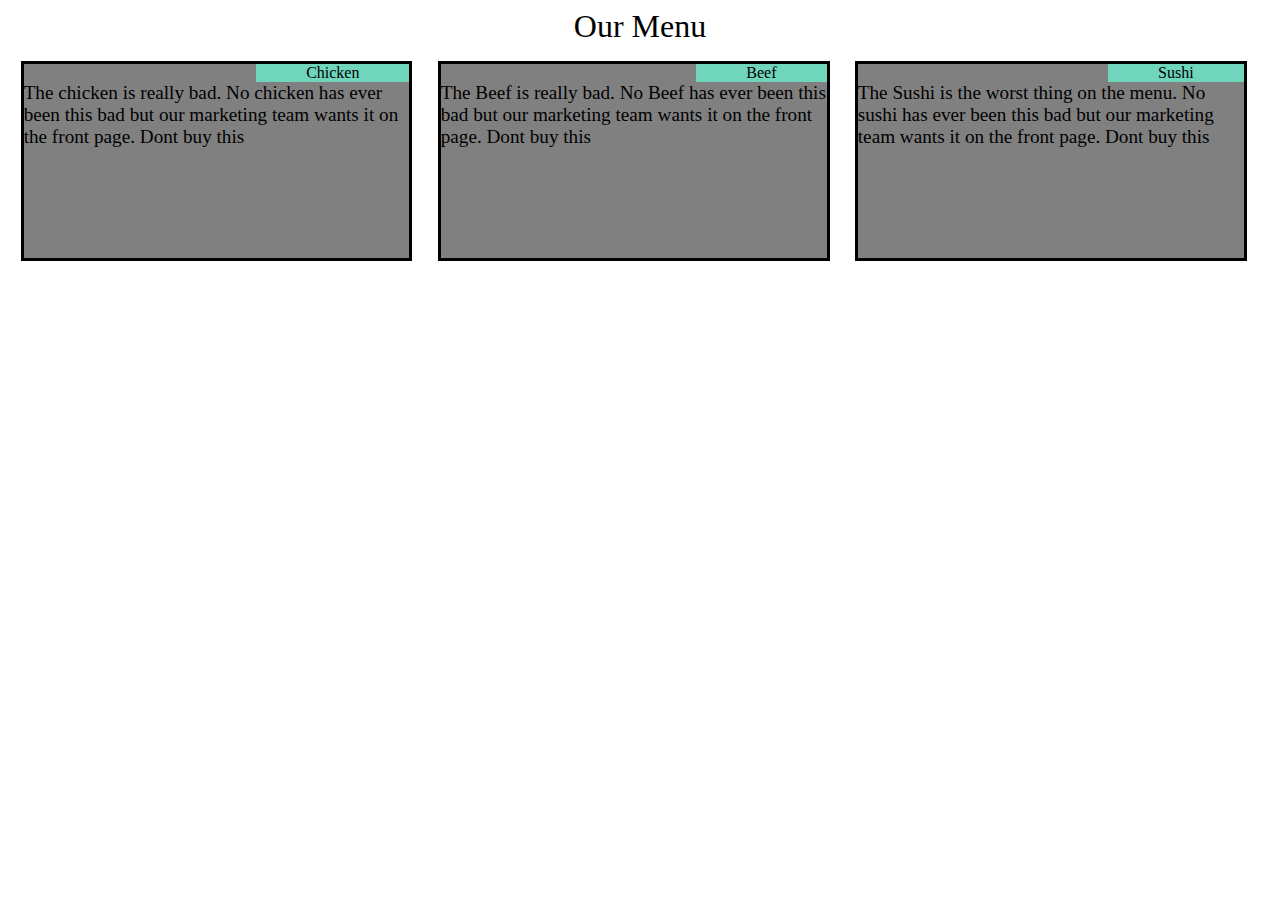
<file: module2solution/index.html>
<!DOCTYPE html>
<html>
<head>
<meta charset="UTF-8">
<meta name="viewport" content="width=device-width, initial-scale=1">
<link rel="stylesheet" href="styles.css">
<title>Hello</title>
</head>
<body>
	<div id=h1>
Our Menu 
	</div>
<div class="row">
	<div class="col-lg-4 col-md-6 col-sm-12"> <p> <p1> Chicken </p1> <p2>The chicken is really bad. No chicken has ever been this bad but our marketing team wants it on the front page. Dont buy this</p2></p>  </div>
	<div class="col-lg-4 col-md-6 col-sm-12"> <p> <p1> Beef </p1> <p2>The Beef is really bad. No Beef has ever been this bad but our marketing team wants it on the front page. Dont buy this</p2> </p> </div>
	<div class="col-lg-4 col-md-12 col-sm-12"> <p> <p1> Sushi </p1> <p2>The Sushi is the worst thing on the menu. No sushi has ever been this bad but our marketing team wants it on the front page. Dont buy this</p2> </p></div>
	</div>
</body>
</html>
</file>
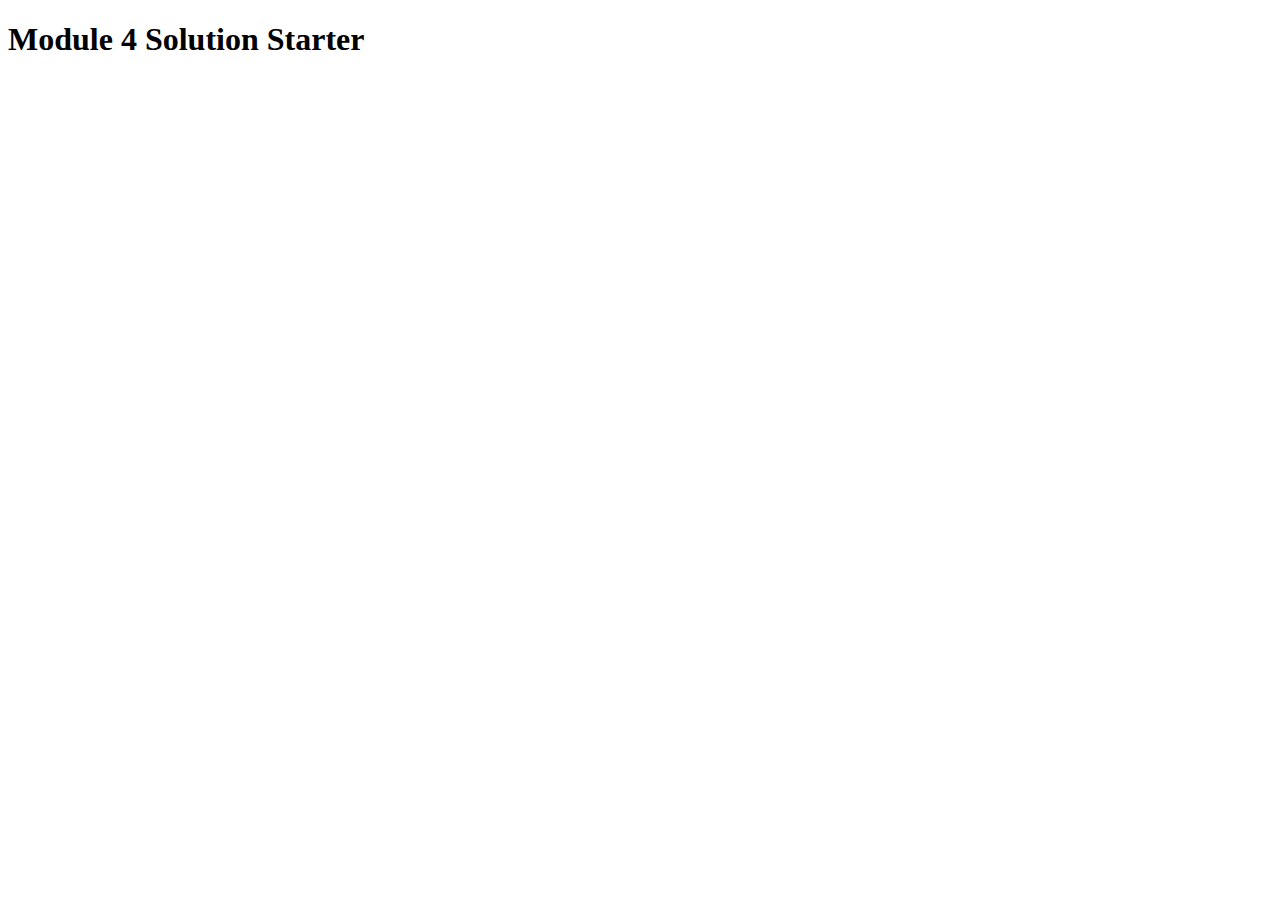
<file: module4solution/index.html>
<!DOCTYPE html>
<html>
<head>
  <meta charset="utf-8">
  <title>Module 4 Solution Starter</title>
  <script src="SpeakHello.js"></script>
  <script src="SpeakGoodBye.js"></script>
  <script src="script.js"></script>
</head>
<body>
  <h1>Module 4 Solution Starter</h1>
</body>
</html>
</file>
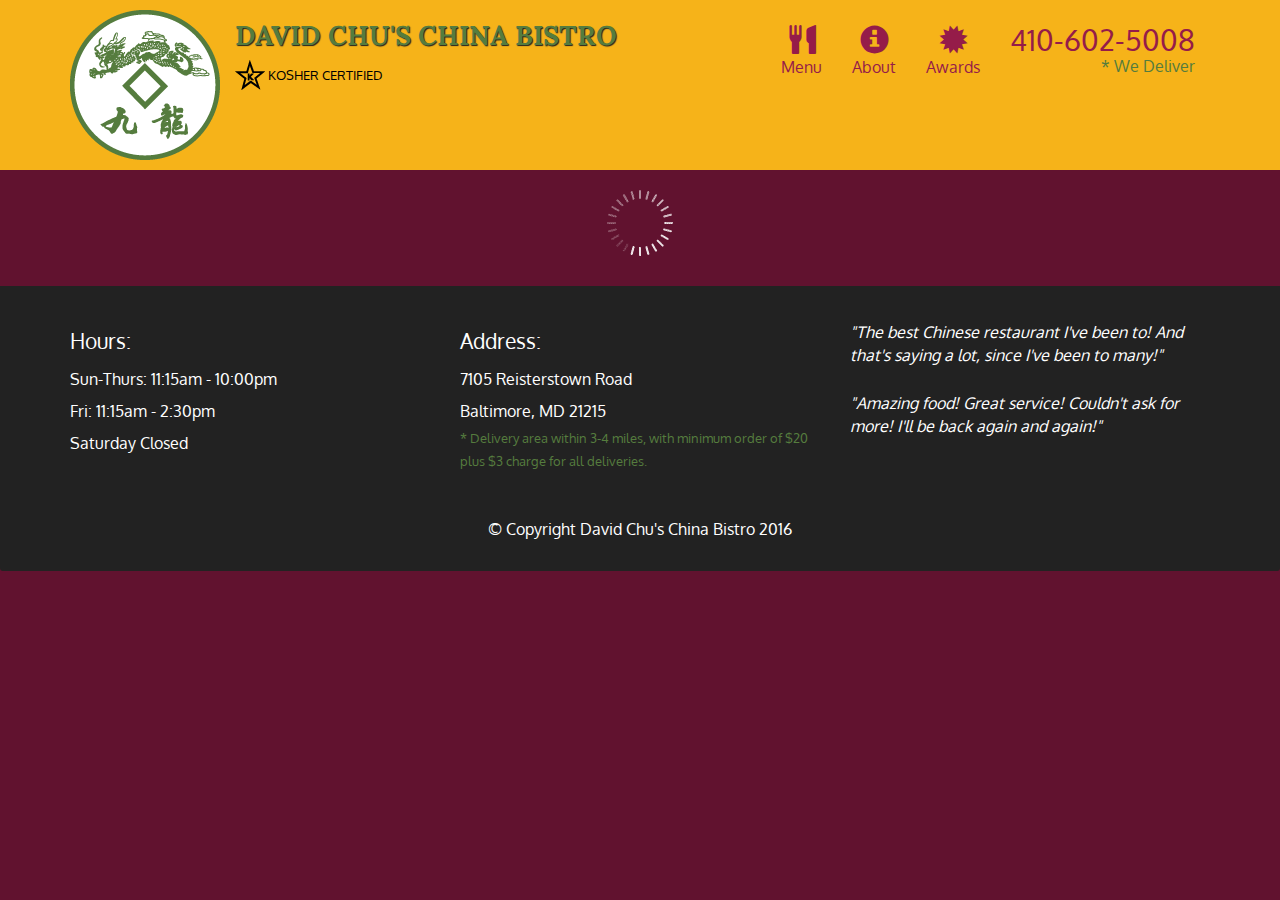
<file: module5solution/assignment5-solution-starter/index.html>
<!doctype html>
<html lang="en">
  <head>
    <meta charset="utf-8">
    <meta http-equiv="X-UA-Compatible" content="IE=edge">
    <meta name="viewport" content="width=device-width, initial-scale=1">
    <title>David Chu's China Bistro</title>
    <link rel="stylesheet" href="css/bootstrap.min.css">
    <link rel="stylesheet" href="css/styles.css">
    <link href='https://fonts.googleapis.com/css?family=Oxygen:400,300,700' rel='stylesheet' type='text/css'>
    <link href='https://fonts.googleapis.com/css?family=Lora' rel='stylesheet' type='text/css'>
  </head>
<body>
  <header>
    <nav id="header-nav" class="navbar navbar-default">
      <div class="container">
        <div class="navbar-header">
          <a href="index.html" class="pull-left visible-md visible-lg">
            <div id="logo-img" alt="Logo image"></div>
          </a>

          <div class="navbar-brand">
            <a href="index.html"><h1>David Chu's China Bistro</h1></a>
            <p>
              <img src="images/star-k-logo.png" alt="Kosher certification">
              <span>Kosher Certified</span>
            </p>
          </div>

          <button id="navbarToggle" type="button" class="navbar-toggle collapsed" data-toggle="collapse" data-target="#collapsable-nav" aria-expanded="false">
            <span class="sr-only">Toggle navigation</span>
            <span class="icon-bar"></span>
            <span class="icon-bar"></span>
            <span class="icon-bar"></span>
          </button>
        </div>
        
        <div id="collapsable-nav" class="collapse navbar-collapse">
           <ul id="nav-list" class="nav navbar-nav navbar-right">
            <li id="navHomeButton" class="visible-xs active">
              <a href="index.html">
                <span class="glyphicon glyphicon-home"></span> Home</a>
            </li>
            <li id="navMenuButton">
              <a href="#" onclick="$dc.loadMenuCategories();">
                <span class="glyphicon glyphicon-cutlery"></span><br class="hidden-xs"> Menu</a>
            </li>
            <li>
              <a href="#">
                <span class="glyphicon glyphicon-info-sign"></span><br class="hidden-xs"> About</a>
            </li>
            <li>
              <a href="#">
                <span class="glyphicon glyphicon-certificate"></span><br class="hidden-xs"> Awards</a>
            </li>
            <li id="phone" class="hidden-xs">
              <a href="tel:410-602-5008">
                <span>410-602-5008</span></a><div>* We Deliver</div>
            </li>
          </ul><!-- #nav-list -->
        </div><!-- .collapse .navbar-collapse -->
      </div><!-- .container -->
    </nav><!-- #header-nav -->
  </header>

  <div id="call-btn" class="visible-xs">
    <a class="btn" href="tel:410-602-5008">
    <span class="glyphicon glyphicon-earphone"></span>
    410-602-5008
    </a>
  </div>
  <div id="xs-deliver" class="text-center visible-xs">* We Deliver</div>

  <div id="main-content" class="container"></div>

  <footer class="panel-footer">
    <div class="container">
      <div class="row">
        <section id="hours" class="col-sm-4">
          <span>Hours:</span><br>
          Sun-Thurs: 11:15am - 10:00pm<br>
          Fri: 11:15am - 2:30pm<br>
          Saturday Closed
          <hr class="visible-xs">
        </section>
        <section id="address" class="col-sm-4">
          <span>Address:</span><br>
          7105 Reisterstown Road<br>
          Baltimore, MD 21215
          <p>* Delivery area within 3-4 miles, with minimum order of $20 plus $3 charge for all deliveries.</p>
          <hr class="visible-xs">
        </section>
        <section id="testimonials" class="col-sm-4">
          <p>"The best Chinese restaurant I've been to! And that's saying a lot, since I've been to many!"</p>
          <p>"Amazing food! Great service! Couldn't ask for more! I'll be back again and again!"</p>
        </section>
      </div>
      <div class="text-center">&copy; Copyright David Chu's China Bistro 2016</div>
    </div>
  </footer>

  <!-- jQuery (Bootstrap JS plugins depend on it) -->
  <script src="js/jquery-2.1.4.min.js"></script>
  <script src="js/bootstrap.min.js"></script>
  <script src="js/ajax-utils.js"></script>
  <script src="js/script.js"></script>
</body>
</html>
</file>
<file: module2solution/styles.css>
#h1{
	position: relative;
	height:12%;
	width:100%;
	text-align: center;
	font-size: 200%;
	font-family: "Comic Sans MS", Times, serif;
}
* {
	box-sizing: border-box;
	}
p {
  border: 3px solid black;
  background-color: gray;
  width: 100%;
  height: 200px;
  margin-right: auto;
  margin-left: auto;
}
p1 {
  font-family: "Comic Sans MS", Times, serif;
  color: black;
  position: relative;
  float: right;
  background-color: #6FD5BB ;
  padding-left: 50px;
  padding-right:50px;
  //border: 3px solid black;
}
p2 { 
  font-size: 120%;
  font-family: "Comic Sans MS", Times, serif;
  color: black;
  position: relative;
  float: left;

}

/* Simple Responsive Framework. */
.row {
  width: 100%;
}

/********** Large devices only **********/
@media (min-width: 992px) {
  .col-lg-1, .col-lg-2, .col-lg-3, .col-lg-4, .col-lg-5, .col-lg-6, .col-lg-7, .col-lg-8, .col-lg-9, .col-lg-10, .col-lg-11, .col-lg-12 {
    float: left;
    margin-left: 1%;
    margin-right: 1%;
    //border: 3px solid black;
  }
  .col-lg-1 {
    width: 8.33%;
  }
  .col-lg-2 {
    width: 16.66%;
  }
  .col-lg-3 {
    width: 25%;
  }
  .col-lg-4 {
    width: 31.0%;
  }
  .col-lg-5 {
    width: 41.66%;
  }
  .col-lg-6 {
    width: 50%;
  }
  .col-lg-7 {
    width: 58.33%;
  }
  .col-lg-8 {
    width: 66.66%;
  }
  .col-lg-9 {
    width: 74.99%;
  }
  .col-lg-10 {
    width: 83.33%;
  }
  .col-lg-11 {
    width: 91.66%;
  }
  .col-lg-12 {
    width: 100%;
  }
}

/********** Medium devices only **********/
@media (min-width: 768px) and (max-width: 991px) {
  .col-md-1, .col-md-2, .col-md-3, .col-md-4, .col-md-5, .col-md-6, .col-md-7, .col-md-8, .col-md-9, .col-md-10, .col-md-11, .col-md-12 {
    float: left;
    //border: 3px solid black;
  }
  .col-md-1 {
    width: 8.33%;
  }
  .col-md-2 {
    width: 16.66%;
  }
  .col-md-3 {
    width: 25%;
  }
  .col-md-4 {
    width: 33.33%;
  }
  .col-md-5 {
    width: 41.66%;
  }
  .col-md-6 {
  	margin-left: 1%;
  	margin-right: 1%;
    width: 48%;
  }
  .col-md-7 {
    width: 58.33%;
  }
  .col-md-8 {
    width: 66.66%;
  }
  .col-md-9 {
    width: 74.99%;
  }
  .col-md-10 {
    width: 83.33%;
  }
  .col-md-11 {
    width: 91.66%;
  }
  .col-md-12 {
    width: 98%;
    margin-left: 1%;
    margin-right: 1%;
  }
}

@media (max-width: 767) {
	.col-sm-1, .col-sm-2, .col-sm-3, .col-sm-4, .col-sm-5, .col-sm-6, .col-sm-7,
	.col-sm-8, .col-sm-9, .col-sm-10, .col-sm-11, .col-sm-12  {
		float: left;
    //border: 3px solid black;
	}
	.col-sm-1 {
    width: 8.33%;
  }
  .col-sm-2 {
    width: 16.66%;
  }
  .col-sm-3 {
    width: 25%;
  }
  .col-sm-4 {
    width: 33.33%;
  }
  .col-sm-5 {
    width: 41.66%;
  }
  .col-sm-6 {
    width: 50%;
  }
  .col-sm-7 {
    width: 58.33%;
  }
  .col-sm-8 {
    width: 66.66%;
  }
  .col-sm-9 {
    width: 74.99%;
  }
  .col-sm-10 {
    width: 83.33%;
  }
  .col-sm-11 {
    width: 91.66%;
  }
  .col-sm-12 {
    width: 100%;
  }
}
</file>
<file: module5solution/assignment5-solution-starter/css/styles.css>
body {
  font-size: 16px;
  color: #fff;
  background-color: #61122f;
  font-family: 'Oxygen', sans-serif;
}

/** HEADER **/
#header-nav {
  background-color: #f6b319;
  border-radius: 0;
  border: 0;
}

#logo-img {
  background: url('../images/restaurant-logo_large.png') no-repeat;
  width: 150px;
  height: 150px;
  margin: 10px 15px 10px 0;
}

.navbar-brand {
  padding-top: 25px;
}
.navbar-brand h1 { /* Restaurant name */
  font-family: 'Lora', serif;
  color: #557c3e;
  font-size: 1.5em;
  text-transform: uppercase;
  font-weight: bold;
  text-shadow: 1px 1px 1px #222;
  margin-top: 0;
  margin-bottom: 0;
  line-height: .75;
}
.navbar-brand a:hover, .navbar-brand a:focus {
  text-decoration: none;
}
.navbar-brand p { /* Kosher cert */
  color: #000;
  text-transform: uppercase;
  font-size: .7em;
  margin-top: 15px;
}
.navbar-brand p span { /* Star-K */
  vertical-align: middle;
}

#nav-list {
  margin-top: 10px;
}
#nav-list a {
  color: #951C49;
  text-align: center;
}
#nav-list a:hover {
  background: #E7E7E7;
}
#nav-list a span {
  font-size: 1.8em;
}

#phone {
  margin-top: 5px;
}
#phone a { /* Phone number */
  text-align: right;
  padding-bottom: 0;
}
#phone div { /* We Deliver */
  color: #557c3e;
  text-align: right;
  padding-right: 15px;
}

.navbar-header button.navbar-toggle, .navbar-header .icon-bar {
  border: 1px solid #61122f;
}
.navbar-header button.navbar-toggle {
  clear: both;
  margin-top: -30px;
}
/* END HEADER */

/* FOOTER */
.panel-footer {
  margin-top: 30px;
  padding-top: 35px;
  padding-bottom: 30px;
  background-color: #222;
  border-top: 0;
}
.panel-footer div.row {
  margin-bottom: 35px;
}
#hours, #address {
  line-height: 2;
}
#hours > span, #address > span {
  font-size: 1.3em;
}
#address p {
  color: #557c3e;
  font-size: .8em;
  line-height: 1.8;
}
#testimonials {
  font-style: italic;
}
#testimonials p:nth-child(2) {
  margin-top: 25px;
}
/* END FOOTER */



/* HOME PAGE */
.container .jumbotron {
  box-shadow: 0 0 50px #3F0C1F;
  border: 2px solid #3F0C1F;
}

#menu-tile, #specials-tile, #map-tile {
  height: 250px;
  width: 100%;
  margin-bottom: 15px;
  position: relative;
  border: 2px solid #3F0C1F;
  overflow: hidden;
}
#menu-tile:hover, #specials-tile:hover, #map-tile:hover {
  box-shadow: 0 1px 5px 1px #cccccc;
}
#menu-tile {
  background: url('../images/menu-tile.jpg') no-repeat;
  background-position: center;
}
#specials-tile {
  background: url('../images/specials-tile.jpg') no-repeat;
  background-position: center;
}
#menu-tile span, #specials-tile span, #map-tile span {
  position: absolute;
  bottom: 0;
  right: 0;
  width: 100%;
  text-align: center;
  font-size: 1.6em;
  text-transform: uppercase;
  background-color: #000;
  color: #fff;
  opacity: .8;
}
/* END HOME PAGE */

/* MENU CATEGORIES PAGE */
.category-tile { 
  position: relative;
  border: 2px solid #3F0C1F;
  overflow: hidden;
  width: 200px;
  height: 200px;
  margin: 0 auto 15px;
}
.category-tile span {
  position: absolute;
  bottom: 0;
  right: 0;
  width: 100%;
  text-align: center;
  font-size: 1.2em;
  text-transform: uppercase;
  background-color: #000;
  color: #fff;
  opacity: .8;
}
.category-tile:hover {
  box-shadow: 0 1px 5px 1px #cccccc;
}

#menu-categories-title + div {
  margin-bottom: 50px;
}
/* END MENU CATEGORIES PAGE */

/* SINGLE CATEGORY PAGE */
.menu-item-tile {
  margin-bottom: 25px;
}
.menu-item-tile hr {
  width: 80%;
}
.menu-item-tile .menu-item-price {
  font-size: 1.1em;
  text-align: right;
  margin-top: -15px;
  margin-right: -15px;
}
.menu-item-tile .menu-item-price span {
  font-size: .6em;
}
.menu-item-photo {
  position: relative;
  border: 2px solid #3F0C1F; 
  overflow: hidden;
  padding: 0;
  margin-right: -15px;
  margin-left: auto;
  margin-bottom: 20px;
  max-width: 250px;
}
.menu-item-photo div {
  position: absolute;
  bottom: 0;
  right: 0;
  width: 80px;
  background-color: #557c3e;
  text-align: center;
}
.menu-item-description {
  padding-right: 30px;
}
h3.menu-item-title {
  margin: 0 0 10px;
}
.menu-item-details {
  font-size: .9em;
  font-style: italic;
}
/* END SINGLE CATEGORY PAGE */


/********** Large devices only **********/
@media (min-width: 1200px) {
  .container .jumbotron {
    background: url('../images/jumbotron_1200.jpg') no-repeat;
    height: 675px;
  }
}

/********** Medium devices only **********/
@media (min-width: 992px) and (max-width: 1199px) {
  /* Header */
  #logo-img {
    background: url('../images/restaurant-logo_medium.png') no-repeat;
    width: 100px;
    height: 100px;
    margin: 5px 5px 5px 0;
  }
  /* End Header */

  /* Home Page */
  .container .jumbotron {
    background: url('../images/jumbotron_992.jpg') no-repeat;
    height: 558px;
  }
  /* End Home Page */
}

/********** Small devices only **********/
@media (min-width: 768px) and (max-width: 991px) {
  /* Home Page */
  .container .jumbotron {
    background: url('../images/jumbotron_768.jpg') no-repeat;
    height: 432px;
  }
  /* End Home Page */
}

/********** Extra small devices only **********/
@media (max-width: 767px) {
  /* Header */
  .navbar-brand {
    padding-top: 10px;
    height: 80px;
  }
  .navbar-brand h1 { /* Restaurant name */
    padding-top: 10px;
    font-size: 5vw; /* 1vw = 1% of viewport width */
  }
  .navbar-brand p { /* Kosher cert */
    font-size: .6em;
    margin-top: 12px;
  }
  .navbar-brand p img { /* Star-K */
    height: 20px;
  }

  #collapsable-nav a { /* Collapsed nav menu text */
    font-size: 1.2em;
  }
  #collapsable-nav a span { /* Collapsed nav menu glyph */
    font-size: 1em;
    margin-right: 5px;
  }

  #call-btn > a {
    font-size: 1.5em;
    display: block;
    margin: 0 20px;
    padding: 10px;
    border: 2px solid #fff;
    background-color: #f6b319;
    color: #951c49;
  }
  #xs-deliver {
    margin-top: 5px;
    font-size: .7em;
    letter-spacing: .1em;
    text-transform: uppercase;
  }
  /* End Header */

  /* Footer */
  .panel-footer section {
    margin-bottom: 30px;
    text-align: center;
  }
  .panel-footer section:nth-child(3) {
    margin-bottom: 0; /* margin already exists on the whole row */
  }
  .panel-footer section hr {
    width: 50%;
  }
  /* End Footer */

  /* Home Page */
  .container .jumbotron {
    margin-top: 30px;
    padding: 0;
  }
  #menu-tile, #specials-tile {
    width: 360px;
    margin: 0 auto 15px;
  }

  .menu-item-photo {
    margin-right: auto;
  }
  .menu-item-tile .menu-item-price {
    text-align: center;
  }
  .menu-item-description {
    text-align: center;;
  }
}


/********** Super extra small devices Only :-) (e.g., iPhone 4) **********/
@media (max-width: 479px) {
  /* Header */
  .navbar-brand h1 { /* Restaurant name */
    padding-top: 5px;
    font-size: 6vw;
  }
  /* End Header */
  
  /* Home page */
  #menu-tile, #specials-tile {
    width: 280px;
    margin: 0 auto 15px;
  }

  .col-xxs-12 {
    position: relative;
    min-height: 1px;
    padding-right: 15px;
    padding-left: 15px;
    float: left;
    width: 100%;
  }
}
</file>
